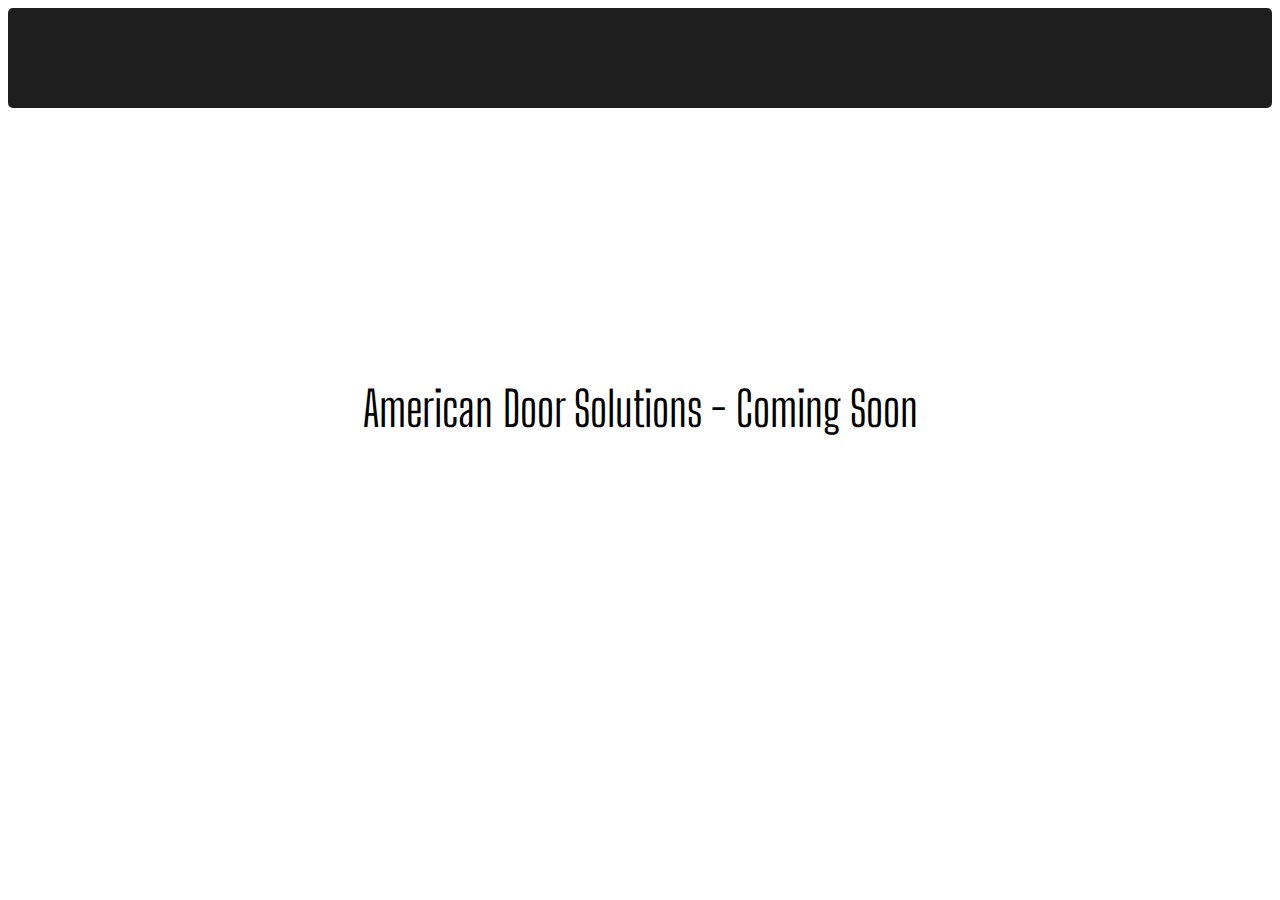
<file: index.html>
<!DOCTYPE html>
<html lang="en">
<head>
    <meta charset="UTF-8">
    <meta name="viewport" content="width=, initial-scale=1.0">
    <meta http-equiv="X-UA-Compatible" content="ie=edge">
    <link href="https://fonts.googleapis.com/css?family=Big+Shoulders+Display&display=swap" rel="stylesheet">
    <link rel="stylesheet" href="styles.css">
    <title>American Door</title>
</head>
<body>
    <div class="nav-bar">
        <div class="nav-links">
            <div class="about-page">
                <!-- About Us -->
            </div>
            <div class="contact-us">
                <!-- Contact us at: 
                 emails go here 
                phone numbers here  -->
            </div>

        </div>
    </div>
    <div class="main-content">
        <div class="coming-soon">
            American Door Solutions - Coming Soon
        </div>

    </div>
    <div class="footer">

    </div>
</body>
</html>
</file>
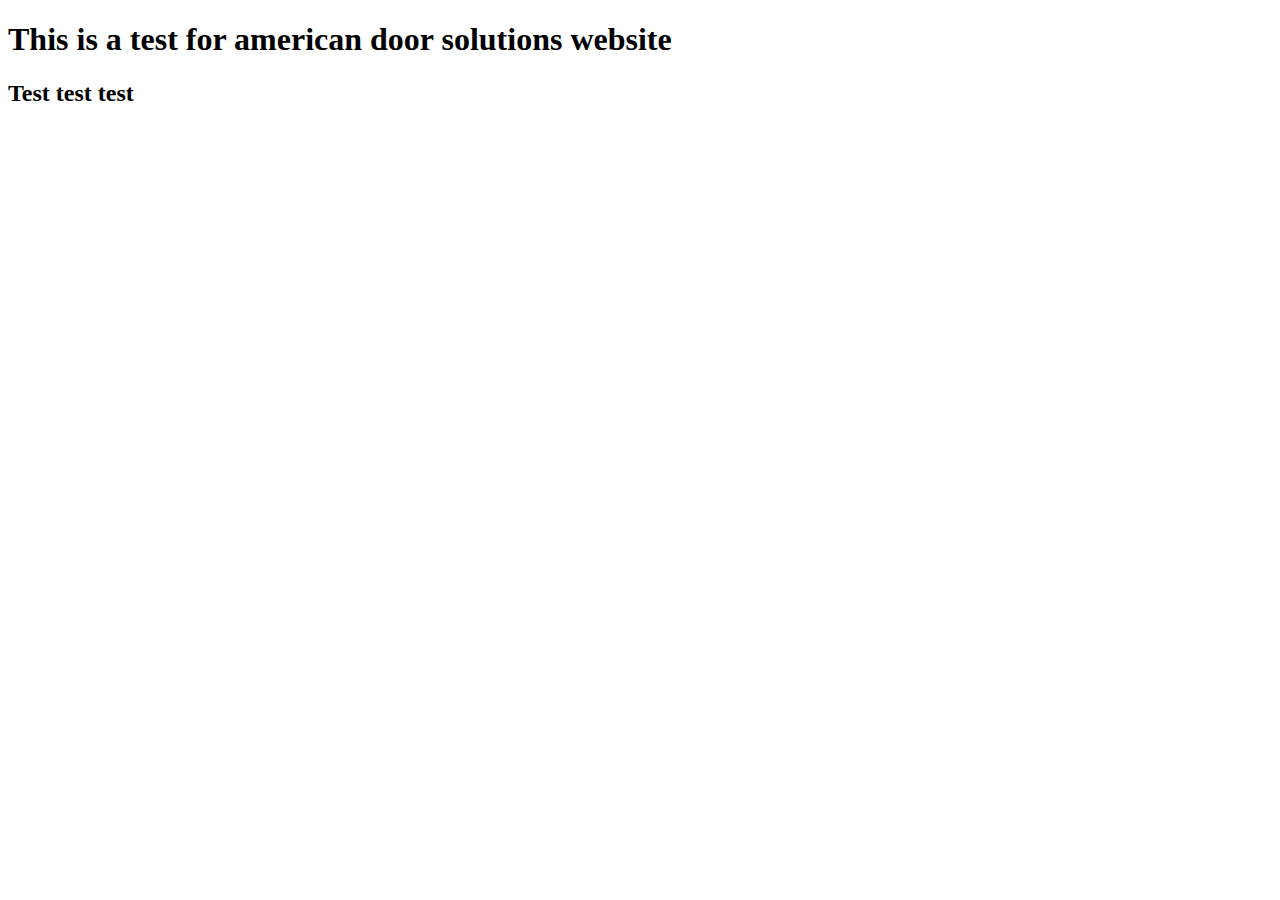
<file: ads/index.html>
<!DOCTYPE html>
<html lang="en">
<head>
    <meta charset="UTF-8">
    <meta name="viewport" content="width=, initial-scale=1.0">
    <meta http-equiv="X-UA-Compatible" content="ie=edge">
    <title>American Door</title>
</head>
<body>
    <div class="test">
        <h1>This is a test for american door solutions website</h1>
        <h2>Test test test</h2>
    </div>
</body>
</html>
</file>
<file: styles.css>
.coming-soon {
    display: flex;
    font-family: 'Big Shoulders Display', cursive;
    font-size: 3rem;
    justify-content: center;
    align-items: center;
    /* background-color: #ff6961; */
    height: 600px;
    color: rgb(17, 17, 17)163, 163);
}
.nav-bar {
    height: 100px;
    display: flex;
    background-color: rgb(31, 30, 30);
    border-radius: 5px;
}
</file>
